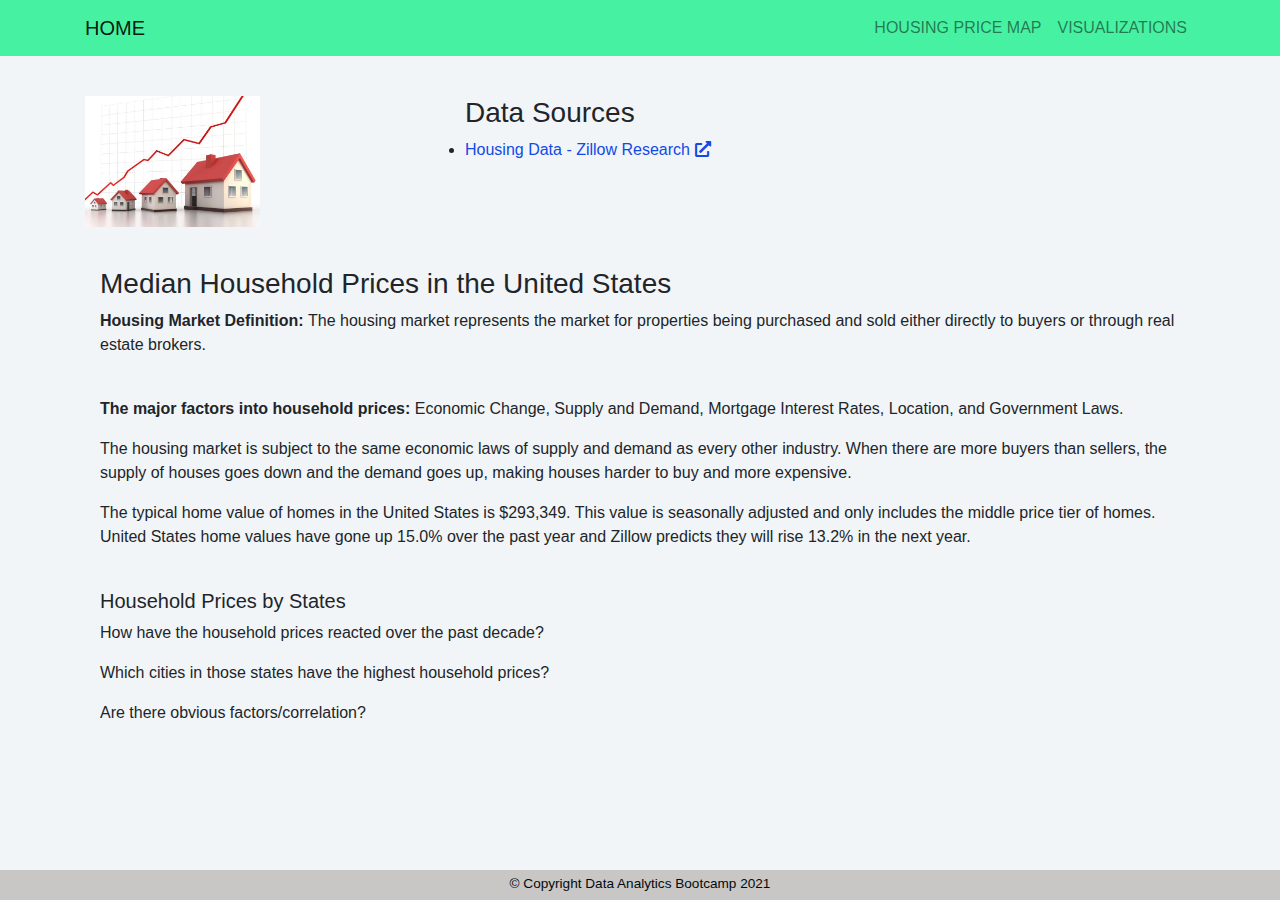
<file: index.html>
<!DOCTYPE html>
<html lang="en">
<head>
    <meta charset="UTF-8">
    <title>Median Home Prices</title>
    <!-- bootstrap and css stylesheet link -->
    <link rel="stylesheet" href="https://stackpath.bootstrapcdn.com/bootstrap/4.3.1/css/bootstrap.min.css" integrity="sha384-ggOyR0iXCbMQv3Xipma34MD+dH/1fQ784/j6cY/iJTQUOhcWr7x9JvoRxT2MZw1T" crossorigin="anonymous">

    <script src="https://code.jquery.com/jquery-3.3.1.slim.min.js" integrity="sha384-q8i/X+965DzO0rT7abK41JStQIAqVgRVzpbzo5smXKp4YfRvH+8abtTE1Pi6jizo" crossorigin="anonymous"></script>
    <script src="https://cdnjs.cloudflare.com/ajax/libs/popper.js/1.14.7/umd/popper.min.js" integrity="sha384-UO2eT0CpHqdSJQ6hJty5KVphtPhzWj9WO1clHTMGa3JDZwrnQq4sF86dIHNDz0W1" crossorigin="anonymous"></script>
    <script src="https://stackpath.bootstrapcdn.com/bootstrap/4.3.1/js/bootstrap.min.js" integrity="sha384-JjSmVgyd0p3pXB1rRibZUAYoIIy6OrQ6VrjIEaFf/nJGzIxFDsf4x0xIM+B07jRM" crossorigin="anonymous"></script>
    <link rel="stylesheet" href="https://cdnjs.cloudflare.com/ajax/libs/font-awesome/5.11.2/css/all.css">
    <link rel="stylesheet" href="../static/css/style.css">
</head>
    
<body>
    <!--Navbar adjustments-->
    <nav class="navbar navbar-expand-lg navbar-light">
        <div class="container">               
            <a class="navbar-brand" href="/" >HOME</a>
            
            <div class="collapse navbar-collapse" id="navbarSupportedContent">
                <ul class="navbar-nav ml-auto">    
                    <li class="nav-item">
                        <a class="nav-link" href ="/map">HOUSING PRICE MAP</a>
                    </li>
                    <li class="nav-item">
                        <a class="nav-link" href="/visualizations">VISUALIZATIONS</a>
                    </li>
                </ul>
            </div>
        </div>
    </nav>
    <!-- create a container -->
    <div class="container content-wrapper">
        <div class="row">
            <div class="col-md-4">
                <div class="thumbnail">
                    <img src= "../static/images/housing_market.jpg" width="50%">
                </div>
            </div>
            <div class="col-md-8">
                <div class="data">
                    <h3 class="header">Data Sources</h3>
                    <li><a href=" https://www.zillow.com/research/data/ ">Housing Data - Zillow Research<i class="fas fa-external-link-alt"></i></a></li>
                </div>   
            </div>
        </div>

        <div class="col-md-12">
           <h3 class="header">Median Household Prices in the United States</h3>
            <p><strong>Housing Market Definition: </strong> The housing market represents the market for properties being purchased and sold either directly to buyers or through real estate brokers.</p>
            <br>
            <p><strong>The major factors into household prices: </strong>Economic Change, Supply and Demand, Mortgage Interest Rates, Location, and Government Laws.</p>
            <p>The housing market is subject to the same economic laws of supply and demand as every other industry. When there are more buyers than sellers, the supply of houses goes down and the demand goes up, making houses harder to buy and more expensive.</p>
            <p>The typical home value of homes in the United States is $293,349. This value is seasonally adjusted and only includes the middle price tier of homes. United States home values have gone up 15.0% over the past year and Zillow predicts they will rise 13.2% in the next year.</p>
            <br>
            <h5>Household Prices by States</h5>
            <p>How have the household prices reacted over the past decade?</p>
            <p>Which cities in those states have the highest household prices?</p>
            <p>Are there obvious factors/correlation?</p> 
        </div>
    </div>

    <!-- Footer -->
    <footer class="footer font-small footer-dark">
        <div class="footer-copyright text-center py-1">© Copyright Data Analytics Bootcamp 2021</div>      
    </footer>

</body>
</html>
</file>
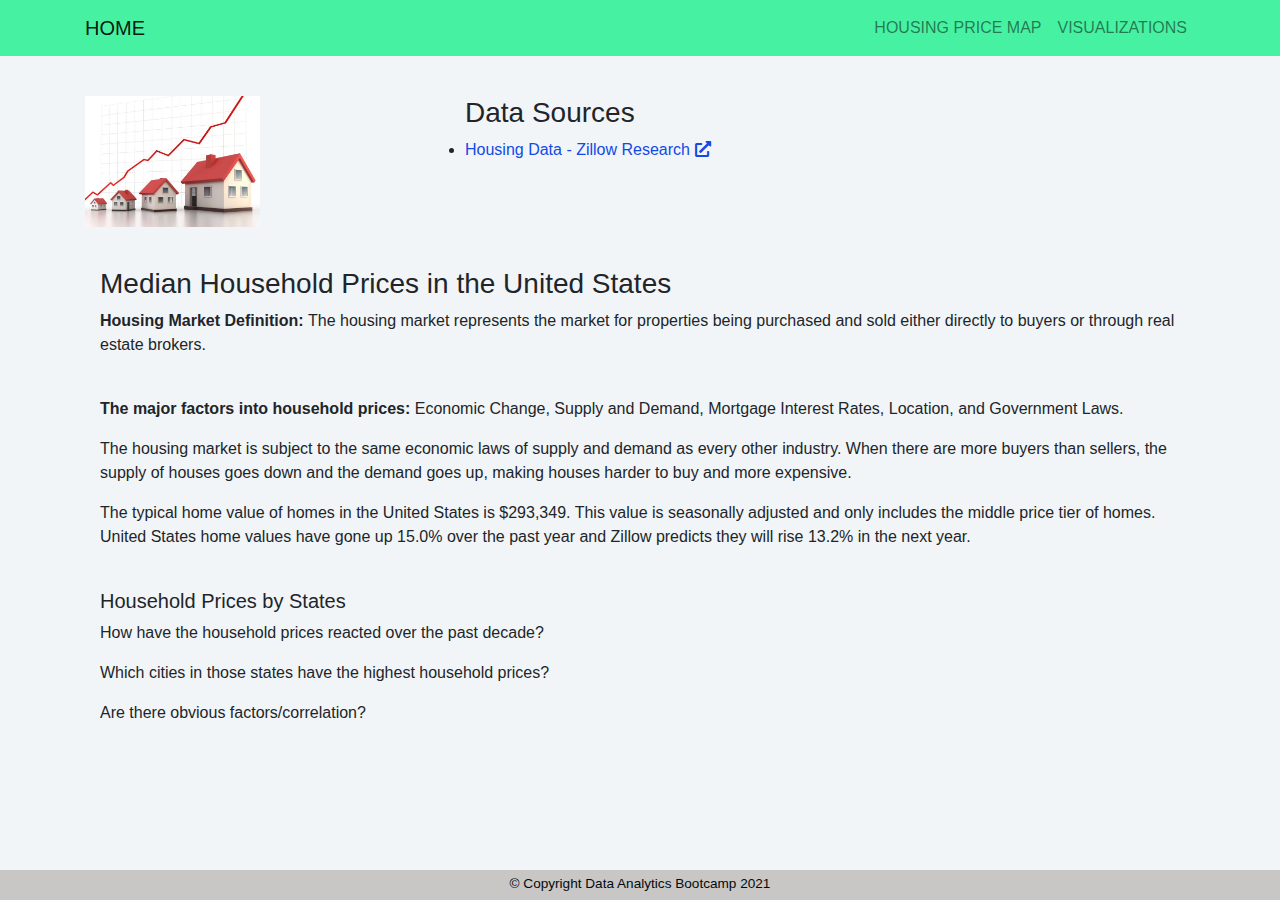
<file: html/index.html>
<!DOCTYPE html>
<html lang="en">
<head>
    <meta charset="UTF-8">
    <title>Median Home Prices</title>
    <!-- bootstrap and css stylesheet link -->
    <link rel="stylesheet" href="https://stackpath.bootstrapcdn.com/bootstrap/4.3.1/css/bootstrap.min.css" integrity="sha384-ggOyR0iXCbMQv3Xipma34MD+dH/1fQ784/j6cY/iJTQUOhcWr7x9JvoRxT2MZw1T" crossorigin="anonymous">

    <script src="https://code.jquery.com/jquery-3.3.1.slim.min.js" integrity="sha384-q8i/X+965DzO0rT7abK41JStQIAqVgRVzpbzo5smXKp4YfRvH+8abtTE1Pi6jizo" crossorigin="anonymous"></script>
    <script src="https://cdnjs.cloudflare.com/ajax/libs/popper.js/1.14.7/umd/popper.min.js" integrity="sha384-UO2eT0CpHqdSJQ6hJty5KVphtPhzWj9WO1clHTMGa3JDZwrnQq4sF86dIHNDz0W1" crossorigin="anonymous"></script>
    <script src="https://stackpath.bootstrapcdn.com/bootstrap/4.3.1/js/bootstrap.min.js" integrity="sha384-JjSmVgyd0p3pXB1rRibZUAYoIIy6OrQ6VrjIEaFf/nJGzIxFDsf4x0xIM+B07jRM" crossorigin="anonymous"></script>
    <link rel="stylesheet" href="https://cdnjs.cloudflare.com/ajax/libs/font-awesome/5.11.2/css/all.css">
    <link rel="stylesheet" href="../css/style.css">
</head>
    
<body>
    <!--Navbar adjustments-->
    <nav class="navbar navbar-expand-lg navbar-light">
        <div class="container">               
            <a class="navbar-brand" href="/" >HOME</a>
            
            <div class="collapse navbar-collapse" id="navbarSupportedContent">
                <ul class="navbar-nav ml-auto">    
                    <li class="nav-item">
                        <a class="nav-link" href ="/map">HOUSING PRICE MAP</a>
                    </li>
                    <li class="nav-item">
                        <a class="nav-link" href="/visualizations">VISUALIZATIONS</a>
                    </li>
                </ul>
            </div>
        </div>
    </nav>
    <!-- create a container -->
    <div class="container content-wrapper">
        <div class="row">
            <div class="col-md-4">
                <div class="thumbnail">
                    <img src= "../images/housing_market.jpg" width="50%">
                </div>
            </div>
            <div class="col-md-8">
                <div class="data">
                    <h3 class="header">Data Sources</h3>
                    <li><a href=" https://www.zillow.com/research/data/ ">Housing Data - Zillow Research<i class="fas fa-external-link-alt"></i></a></li>
                </div>   
            </div>
        </div>

        <div class="col-md-12">
           <h3 class="header">Median Household Prices in the United States</h3>
            <p><strong>Housing Market Definition: </strong> The housing market represents the market for properties being purchased and sold either directly to buyers or through real estate brokers.</p>
            <br>
            <p><strong>The major factors into household prices: </strong>Economic Change, Supply and Demand, Mortgage Interest Rates, Location, and Government Laws.</p>
            <p>The housing market is subject to the same economic laws of supply and demand as every other industry. When there are more buyers than sellers, the supply of houses goes down and the demand goes up, making houses harder to buy and more expensive.</p>
            <p>The typical home value of homes in the United States is $293,349. This value is seasonally adjusted and only includes the middle price tier of homes. United States home values have gone up 15.0% over the past year and Zillow predicts they will rise 13.2% in the next year.</p>
            <br>
            <h5>Household Prices by States</h5>
            <p>How have the household prices reacted over the past decade?</p>
            <p>Which cities in those states have the highest household prices?</p>
            <p>Are there obvious factors/correlation?</p> 
        </div>
    </div>

    <!-- Footer -->
    <footer class="footer font-small footer-dark">
        <div class="footer-copyright text-center py-1">© Copyright Data Analytics Bootcamp 2021</div>      
    </footer>

</body>
</html>
</file>
<file: static/css/style.css>
/* set the body's background color */
body{
  background-color: #f1f5f8;
}

/* navbar styling */
.navbar-light{
  background-color: rgba(55, 241, 154, 0.918);
}
/* footer styles */
.footer {
  position: fixed;
  left: 0;
  bottom: 0;
  width: 100%;
  text-align: center;
  background-color: rgb(201, 198, 198);
  color:rgb(1, 12, 14);
  height: 30px;
  font-size: 85%;
}

.content-wrapper {
  padding-bottom: 60px;
}

/* map area height adjustment */
#map {
  position: absolute;
  border-top: 1px solid #444;
  top: 95px;
  right: 0;
  bottom: 30px;
  left: 0;
}

/* header styles */
h6 {
  padding:10px;
  text-align: center;
  background-color:rgb(21, 206, 30);
}

/* row class padding  */
.row{
  padding-top:40px;
  padding-bottom: 40px;
}

/* add legends syles */
.legend {
  line-height: 18px;
  color:rgb(63, 62, 62);
  background-color:white;
  padding:3px
}
.legend i {
  width: 18px;
  height: 18px;
  float: left;
  margin-right: 8px;
  opacity: 0.7;
  
}

/* links colors */
a{
  color: rgb(17, 74, 231);
}

/* set links icon left margin */
i {
  margin-left: 5px;
}

.popup {
  pointer-events: none;
}

/* small screen adjustments*/
@media(max-width:992px){
  
  #navbarSupportedContent {
    display: block;
  }

  #map {
    top: 172px;
  }

  .subtitle {
    height: 36px;
    font-size: 85%;
  }
}

@media(max-width:767px){
  .thumbnail{
    width: 40%
  }

  #map {
    top: 172px;
  }

  .subtitle {
    height: 36px;
    font-size: 65%;
  }
}
</file>
<file: css/style.css>
/* set the body's background color */
body{
  background-color: #f1f5f8;
}

/* navbar styling */
.navbar-light{
  background-color: rgba(55, 241, 154, 0.918);
}
/* footer styles */
.footer {
  position: fixed;
  left: 0;
  bottom: 0;
  width: 100%;
  text-align: center;
  background-color: rgb(201, 198, 198);
  color:rgb(1, 12, 14);
  height: 30px;
  font-size: 85%;
}

.content-wrapper {
  padding-bottom: 60px;
}
/* map area height adjustment */
#map {
  position: absolute;
  border-top: 1px solid #444;
  top: 95px;
  right: 0;
  bottom: 30px;
  left: 0;
}

/* header styles */
h6 {
  padding:10px;
  text-align: center;
  background-color:rgb(21, 206, 30);
}

/* row class padding  */
.row{
  padding-top:40px;
  padding-bottom: 40px;
}

/* add legends syles */
.legend {
  line-height: 18px;
  color:rgb(63, 62, 62);
  background-color:rgb(231, 15, 15);
  padding:3px
}
.legend i {
  width: 18px;
  height: 18px;
  float: left;
  margin-right: 8px;
  opacity: 0.7;
  
}

/* links colors */
a{
  color: rgb(17, 74, 231);
}

/* set links icon left margin */
i {
  margin-left: 5px;
}

.popup {
  pointer-events: none;
}

/* small screen adjustments*/
@media(max-width:992px){
  
  #navbarSupportedContent {
    display: block;
  }

  #map {
    top: 172px;
  }

  .subtitle {
    height: 36px;
    font-size: 85%;
  }
}

@media(max-width:767px){
  .thumbnail{
    width: 40%
  }

  #map {
    top: 172px;
  }

  .subtitle {
    height: 36px;
    font-size: 65%;
  }
}
</file>
